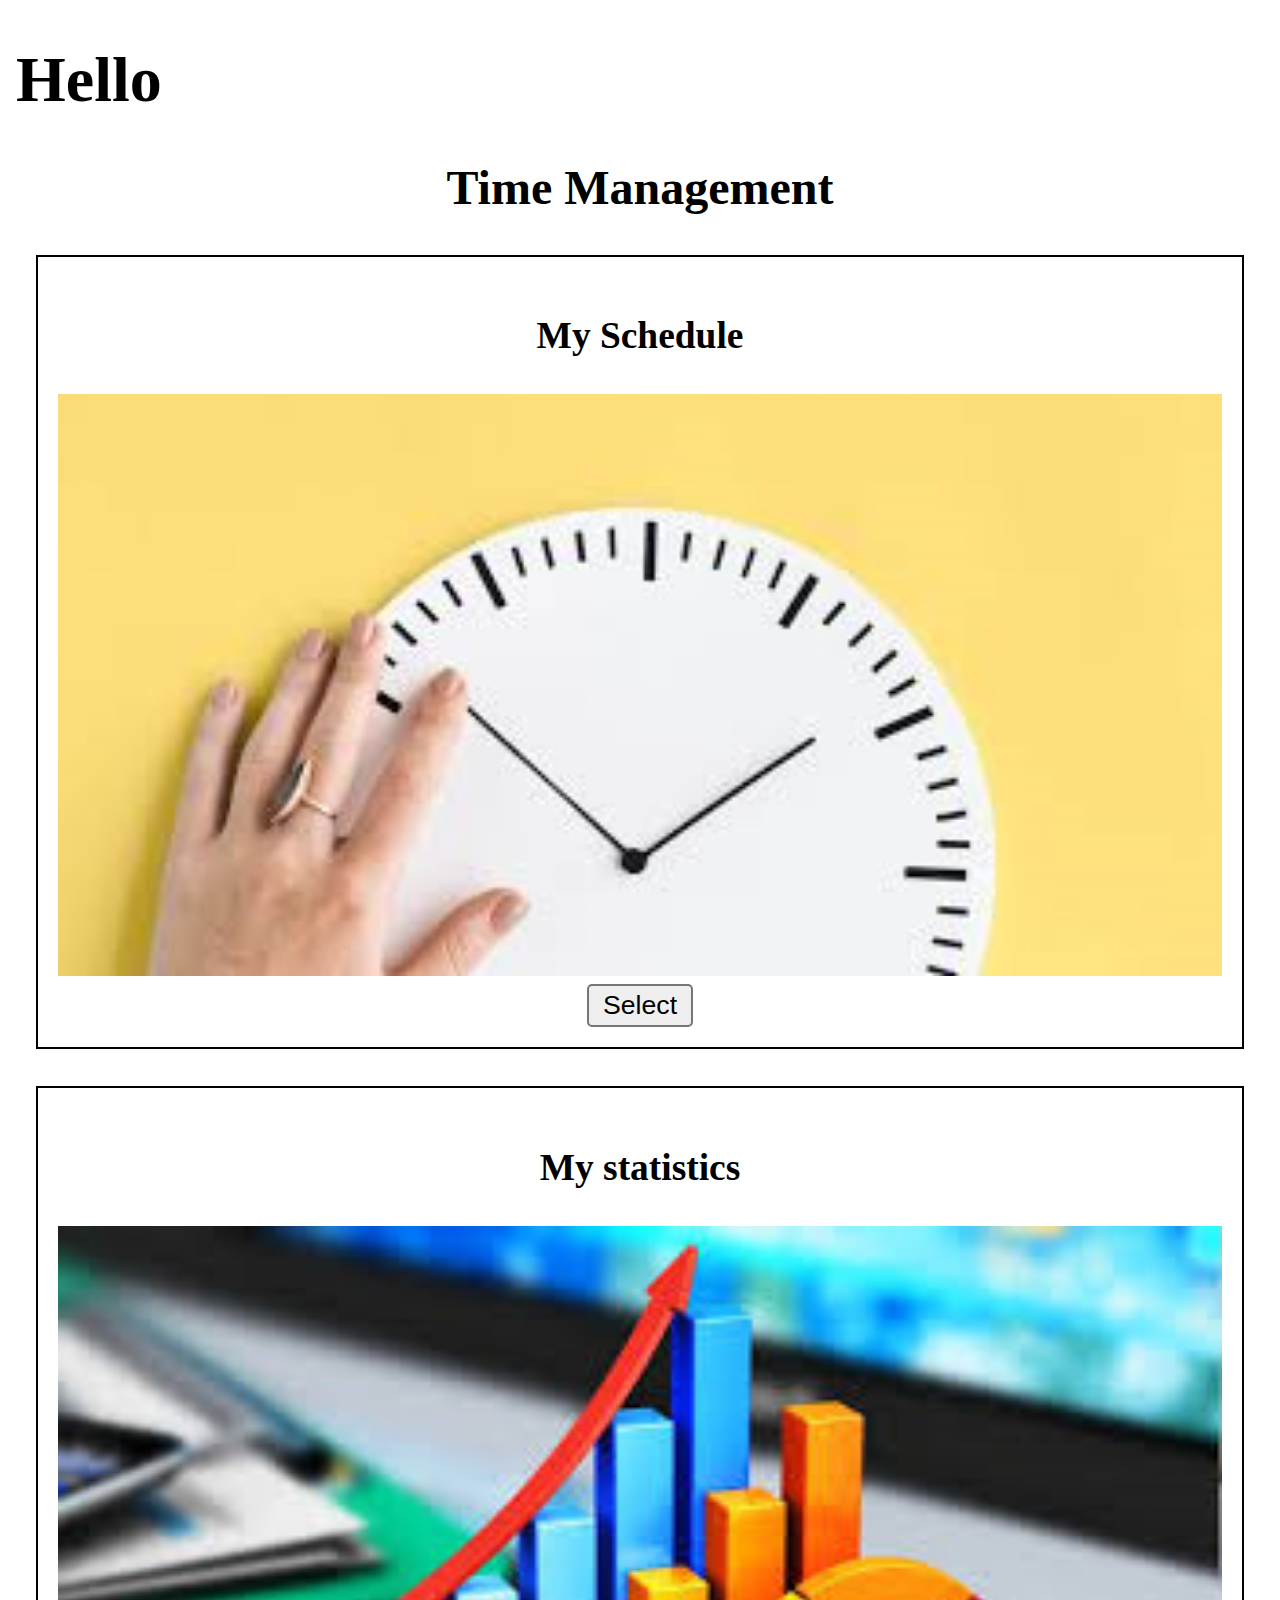
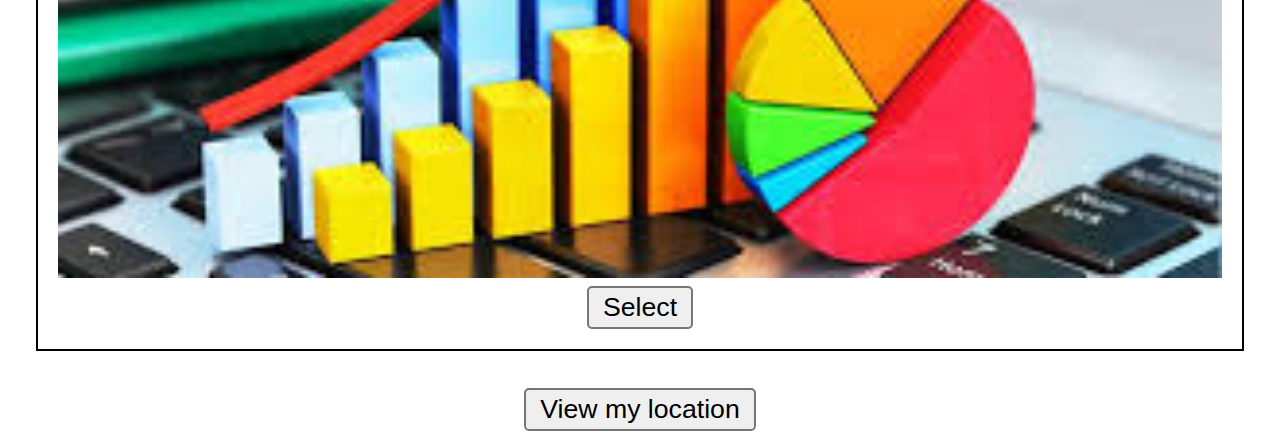
<file: index.html>
<!DOCTYPE html>
<html lang="en">
<head>
  <link rel="stylesheet" href="style.css">
  <title>My Home</title>
</head>

<body>
  <h1>Hello</h1>
  <h2 class="head">Time Management</h2>
  <div class="card">
    <div class="card1">
      <h3>My Schedule</h3>
      <img class="image" src="schedule.png" alt="Schedule">
      <br>
      <input type="button" value="Select" onclick="window.location.href='Schedule/schedule.html'"/>
    </div>
    <br>
    <div class="card2">
      <h3>My statistics</h3>
      <img class="image" src="statistics.png" alt="statistics">
      <br>
      <input type="button" value="Select" onclick="window.location.href='Statistics/statistics.html'"/>
    </div>
  </div>
  <br>
  <div class="head">
    <input type="button" value="View my location" onclick="window.location.href='Location/my_location.html'"/>
  </div>
</body>

</html>
</file>
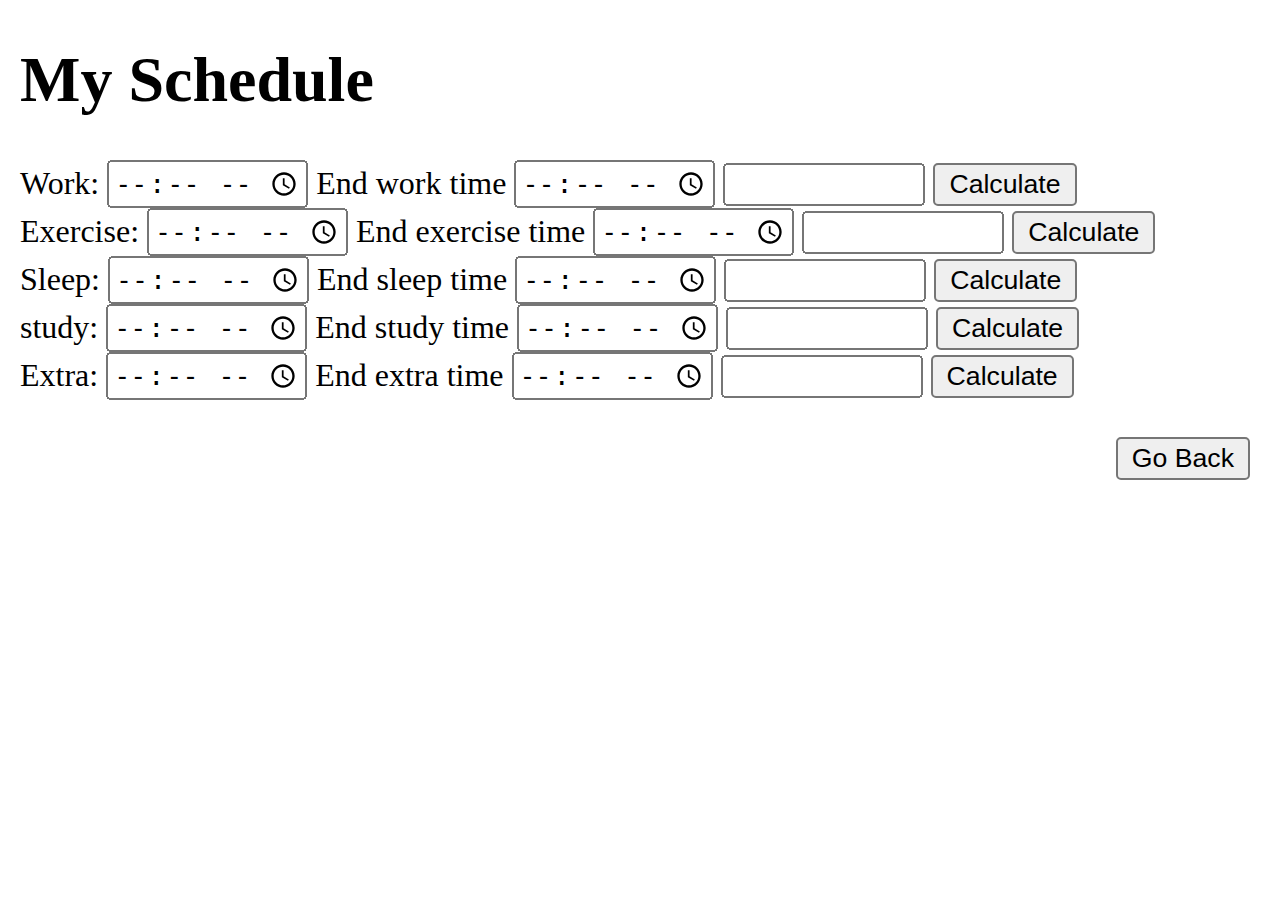
<file: Schedule/schedule.html>
<!DOCTYPE html>
<html lang="en">

<head>
  <link rel="stylesheet" href="schedule.css">
  <title>My Schedule</title>
</head>

<body class="card">
  <h1>My Schedule</h1>
  <form action="/action_page.php">
    Work:
    <input id="worktime"type="time" name="usr_time" value=""/>
    <label>End work time</label>
    <input id="workendtime" type="time" name="usr_time" value=""/>
    <input id="workdifference" class="calculate" type="text" value=""/>
    <button id="cal_work">Calculate</button>
    <br>
    Exercise:
    <input id="exercisetime" type="time" name="usr_time" value=""/>
    <label>End exercise time</label>
    <input id="exerciseendtime" type="time" name="usr_time" value=""/>
    <input id="exercisedifference"  class="calculate" type="text" value=""/>
    <button id="cal_exercise">Calculate</button>
    <br>
    Sleep:
    <input id="sleeptime" type="time" name="usr_time" value=""/>
    <label>End sleep time</label>
    <input id="sleependtime" type="time" name="usr_time" value=""/>
    <input id="sleepdifference" class="calculate" type="text" value=""/>
    <button id="cal_sleep">Calculate</button>
    <br>
    study:
    <input id= "studytime" type="time" name="usr_time" value=""/>
    <label>End study time</label>
    <input id="studyendtime" type="time" name="usr_time" value=""/>
    <input id="studydifference" class="calculate" type="text" value=""/>
    <button id="cal_study">Calculate</button>
    <br>
    Extra:
    <input id= "extratime" type="time" name="usr_time" value=""/>
    <label>End extra time</label>
    <input id="extraendtime" type="time" name="usr_time" value=""/>
    <input id="extradifference" class="calculate" type="text" value=""/>
    <button id="cal_extra">Calculate</button>
  </form>
  <br>
  <button onclick="goBack()" class="back">Go Back</button>
  <script src="schedule.js"></script>
  </body>
</html>
</file>
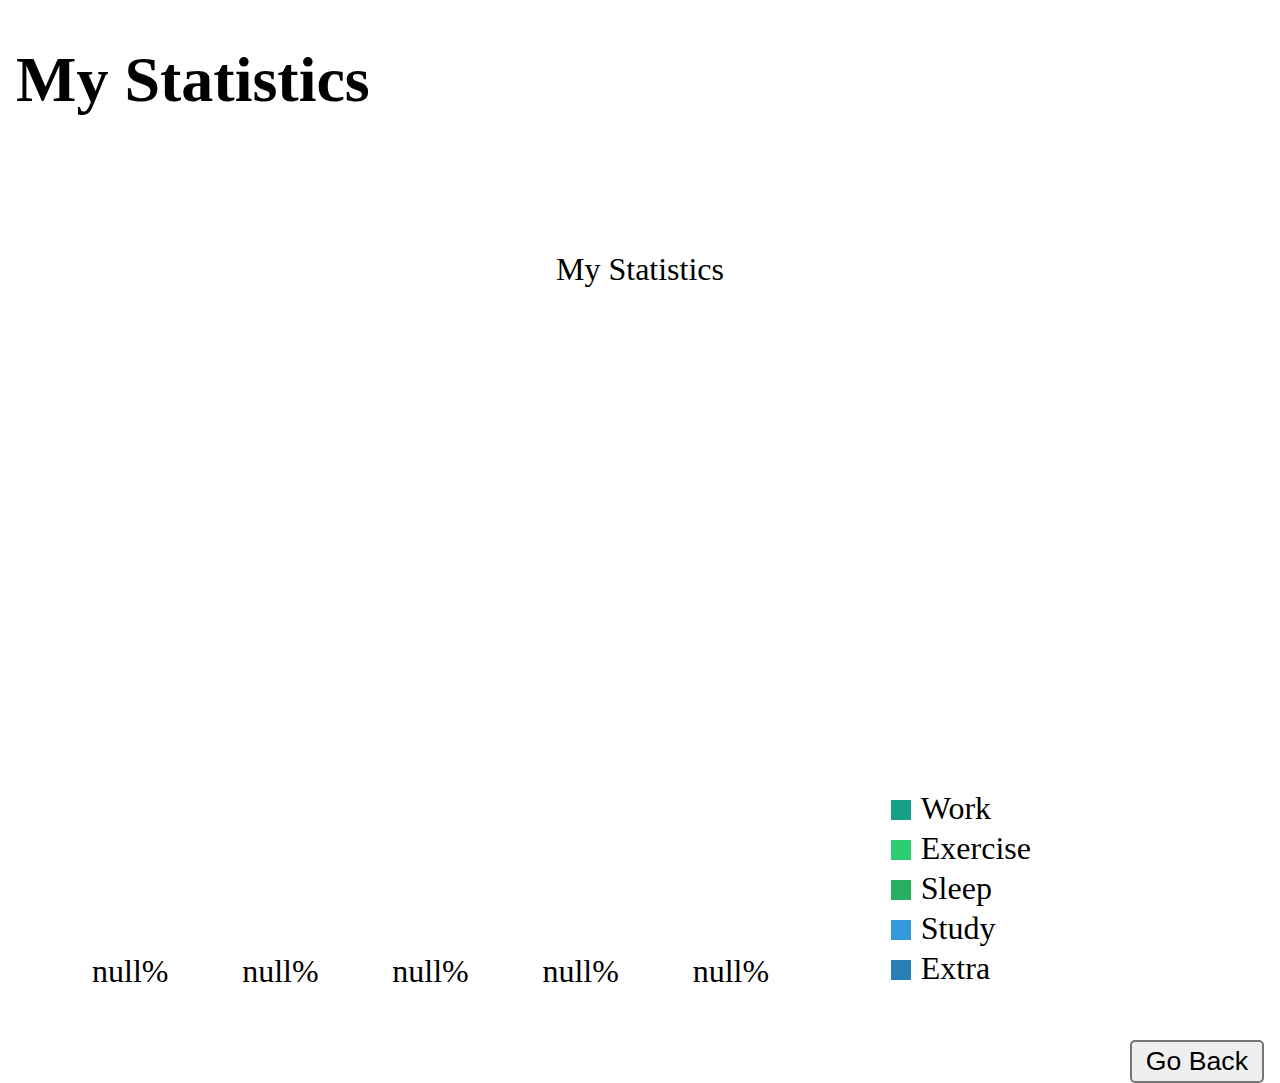
<file: Statistics/statistics.html>
<!DOCTYPE html>
<html lang="en">

<head>
  <title>My statistics</title>
  <link rel="stylesheet" href="style.css">
</head>

<body>
  <h1>My Statistics</h1>
  <div id="chart"></div>
  <button onclick="goBack()">Go Back</button>
  <script type="text/javascript" src="statistics.js"></script>
</body>
</html>
</file>
<file: style.css>
head{
  min-width: 400px;
  margin-left: 300px;
  margin-right: 300px;
}

body{
  min-width: 400px;
  zoom: 2;
}

.head{
  text-align: center;
  justify-content: center;
  align-items: center;
  align-self: center;
  display: flex;
}

.card{
  min-width: 400px;
  margin-left: 10px;
  margin-right: 10px;
  justify-content: center;
  align-items: center;
}

.card1{
  min-width: 10px;
  text-align: center;
  border: 1px solid black;
  padding: 10px;
  justify-content: center;
  align-items: center;
}

.card2{
  min-width: 10px;
  text-align: center;
  border: 1px solid black;
  padding: 10px;
  justify-content: center;
  align-items: center;
}

.image{
  min-width: 10px;
  align-self: center;
  width:100%
}
</file>
<file: Schedule/schedule.css>
body {
  min-width: 400px;
  zoom: 2;
  height: 100%;
  margin-left: 10px;
  margin-right: 10px;
  padding: 0;
}

.calculate{
  width: 15%;
}


.back {
  float: right;
  margin-right: 5px;
}
</file>
<file: Statistics/style.css>
body {
  min-width: 400px;
  zoom: 2;
}

#chart {
  min-width: 300px;
  padding: 20px;
  margin-left: 15px;
  margin-right: 15px;
}

button {
  float: right;
}

table {
  width: 100%;
  height: 400px;
}

.charttitle {
  text-align: center;
}

.bars td {
  vertical-align: bottom;
}

.bars div:hover {
  opacity: 0.6;
}

.legend {
  vertical-align: bottom;
  padding-left: 20px;
  text-align: left;
}

.legbox {
  display: block;
  clear: both;
}

.xaxisname {
  margin: 5px;
  color: #fff;
  font-size: 77%;
  padding: 5px;
  float: left;
}


/*Flat UI colors*/

.one {
  background: #16A085;
}

.two {
  background: #2ECC71;
}

.three {
  background: #27AE60;
}

.four {
  background: #3498DB;
}

.five {
  background: #2980B9;
}

.six {
  background: #9B59B6;
}

.seven {
  background: #8E44AD;
}

.eight {
  background: #34495E;
}

.nine {
  background: #2C3E50;
}

.ten {
  background: #22313f;
}

.eleven {
  background: #F1C40F;
}

.twelve {
  background: #F39C12;
}

.thirteen {
  background: #E67E22;
}

.fourteen {
  background: #D35400;
}

.fifteen {
  background: #E74C3C;
}

.sixteen {
  background: #C0392B;
}

.seventeen {
  background: #ECF0F1;
}

.seventeen.clouds {
  color: #BDC3C7;
}

.eighteen {
  background: #BDC3C7;
}

.nineteen {
  background: #95A5A6;
}

.twenty {
  background: #7F8C8D;
}
</file>
